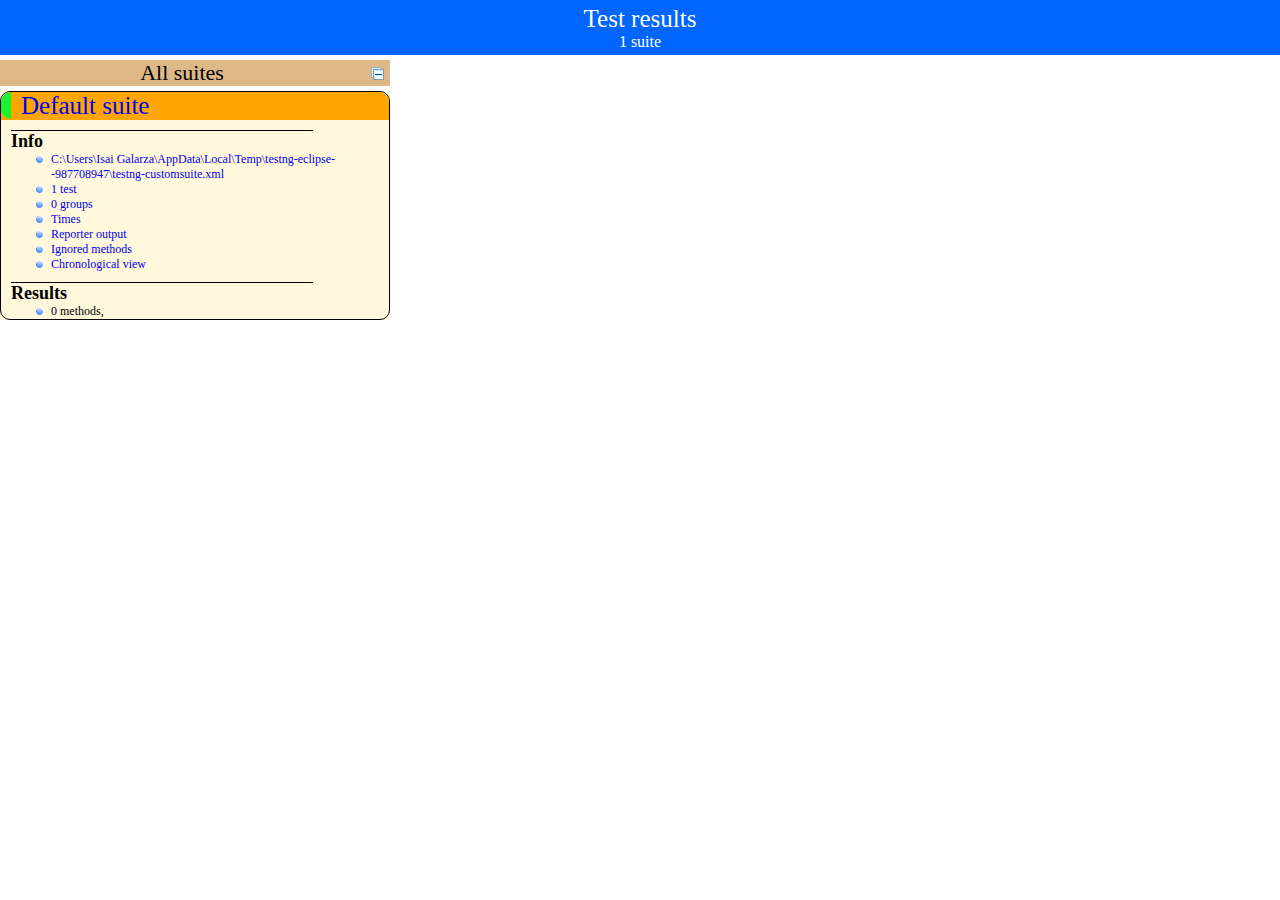
<file: kitchensink-rf/test-output/index.html>
<!DOCTYPE html>

<html>
  <head>
  <title>TestNG reports</title>

    <link type="text/css" href="testng-reports.css" rel="stylesheet" />  
    <script type="text/javascript" src="jquery-1.7.1.min.js"></script>
    <script type="text/javascript" src="testng-reports.js"></script>
    <script type="text/javascript" src="https://www.google.com/jsapi"></script>
    <script type='text/javascript'>
      google.load('visualization', '1', {packages:['table']});
      google.setOnLoadCallback(drawTable);
      var suiteTableInitFunctions = new Array();
      var suiteTableData = new Array();
    </script>
    <!--
      <script type="text/javascript" src="jquery-ui/js/jquery-ui-1.8.16.custom.min.js"></script>
     -->
  </head>

  <body>
    <div class="top-banner-root">
      <span class="top-banner-title-font">Test results</span>
      <br/>
      <span class="top-banner-font-1">1 suite</span>
    </div> <!-- top-banner-root -->
    <div class="navigator-root">
      <div class="navigator-suite-header">
        <span>All suites</span>
        <a href="#" class="collapse-all-link" title="Collapse/expand all the suites">
          <img class="collapse-all-icon" src="collapseall.gif">
          </img> <!-- collapse-all-icon -->
        </a> <!-- collapse-all-link -->
      </div> <!-- navigator-suite-header -->
      <div class="suite">
        <div class="rounded-window">
          <div class="suite-header light-rounded-window-top">
            <a href="#" class="navigator-link" panel-name="suite-Default_suite">
              <span class="suite-name border-passed">Default suite</span>
            </a> <!-- navigator-link -->
          </div> <!-- suite-header light-rounded-window-top -->
          <div class="navigator-suite-content">
            <div class="suite-section-title">
              <span>Info</span>
            </div> <!-- suite-section-title -->
            <div class="suite-section-content">
              <ul>
                <li>
                  <a href="#" class="navigator-link " panel-name="test-xml-Default_suite">
                    <span>C:\Users\Isai Galarza\AppData\Local\Temp\testng-eclipse--987708947\testng-customsuite.xml</span>
                  </a> <!-- navigator-link  -->
                </li>
                <li>
                  <a href="#" class="navigator-link " panel-name="testlist-Default_suite">
                    <span class="test-stats">1 test</span>
                  </a> <!-- navigator-link  -->
                </li>
                <li>
                  <a href="#" class="navigator-link " panel-name="group-Default_suite">
                    <span>0 groups</span>
                  </a> <!-- navigator-link  -->
                </li>
                <li>
                  <a href="#" class="navigator-link " panel-name="times-Default_suite">
                    <span>Times</span>
                  </a> <!-- navigator-link  -->
                </li>
                <li>
                  <a href="#" class="navigator-link " panel-name="reporter-Default_suite">
                    <span>Reporter output</span>
                  </a> <!-- navigator-link  -->
                </li>
                <li>
                  <a href="#" class="navigator-link " panel-name="ignored-methods-Default_suite">
                    <span>Ignored methods</span>
                  </a> <!-- navigator-link  -->
                </li>
                <li>
                  <a href="#" class="navigator-link " panel-name="chronological-Default_suite">
                    <span>Chronological view</span>
                  </a> <!-- navigator-link  -->
                </li>
              </ul>
            </div> <!-- suite-section-content -->
            <div class="result-section">
              <div class="suite-section-title">
                <span>Results</span>
              </div> <!-- suite-section-title -->
              <div class="suite-section-content">
                <ul>
                  <li>
                    <span class="method-stats">0 methods,   </span>
                  </li>
                </ul>
              </div> <!-- suite-section-content -->
            </div> <!-- result-section -->
          </div> <!-- navigator-suite-content -->
        </div> <!-- rounded-window -->
      </div> <!-- suite -->
    </div> <!-- navigator-root -->
    <div class="wrapper">
      <div class="main-panel-root">
        <div panel-name="suite-Default_suite" class="panel Default_suite">
        </div> <!-- panel Default_suite -->
        <div panel-name="test-xml-Default_suite" class="panel">
          <div class="main-panel-header rounded-window-top">
            <span class="header-content">C:\Users\Isai Galarza\AppData\Local\Temp\testng-eclipse--987708947\testng-customsuite.xml</span>
          </div> <!-- main-panel-header rounded-window-top -->
          <div class="main-panel-content rounded-window-bottom">
            <pre>
&lt;?xml version=&quot;1.0&quot; encoding=&quot;UTF-8&quot;?&gt;
&lt;!DOCTYPE suite SYSTEM &quot;http://testng.org/testng-1.0.dtd&quot;&gt;
&lt;suite name=&quot;Default suite&quot;&gt;
  &lt;test verbose=&quot;2&quot; name=&quot;Default test&quot;&gt;
    &lt;classes&gt;
      &lt;class name=&quot;bo.com.qbit.demo.test.MemberRegistrationTest&quot;/&gt;
    &lt;/classes&gt;
  &lt;/test&gt; &lt;!-- Default test --&gt;
&lt;/suite&gt; &lt;!-- Default suite --&gt;
            </pre>
          </div> <!-- main-panel-content rounded-window-bottom -->
        </div> <!-- panel -->
        <div panel-name="testlist-Default_suite" class="panel">
          <div class="main-panel-header rounded-window-top">
            <span class="header-content">Tests for Default suite</span>
          </div> <!-- main-panel-header rounded-window-top -->
          <div class="main-panel-content rounded-window-bottom">
            <ul>
              <li>
                <span class="test-name">Default test (1 class)</span>
              </li>
            </ul>
          </div> <!-- main-panel-content rounded-window-bottom -->
        </div> <!-- panel -->
        <div panel-name="group-Default_suite" class="panel">
          <div class="main-panel-header rounded-window-top">
            <span class="header-content">Groups for Default suite</span>
          </div> <!-- main-panel-header rounded-window-top -->
          <div class="main-panel-content rounded-window-bottom">
          </div> <!-- main-panel-content rounded-window-bottom -->
        </div> <!-- panel -->
        <div panel-name="times-Default_suite" class="panel">
          <div class="main-panel-header rounded-window-top">
            <span class="header-content">Times for Default suite</span>
          </div> <!-- main-panel-header rounded-window-top -->
          <div class="main-panel-content rounded-window-bottom">
            <div class="times-div">
              <script type="text/javascript">
suiteTableInitFunctions.push('tableData_Default_suite');
function tableData_Default_suite() {
var data = new google.visualization.DataTable();
data.addColumn('number', 'Number');
data.addColumn('string', 'Method');
data.addColumn('string', 'Class');
data.addColumn('number', 'Time (ms)');
data.addRows(0);
window.suiteTableData['Default_suite']= { tableData: data, tableDiv: 'times-div-Default_suite'}
return data;
}
              </script>
              <div id="times-div-Default_suite">
              </div> <!-- times-div-Default_suite -->
            </div> <!-- times-div -->
          </div> <!-- main-panel-content rounded-window-bottom -->
        </div> <!-- panel -->
        <div panel-name="reporter-Default_suite" class="panel">
          <div class="main-panel-header rounded-window-top">
            <span class="header-content">Reporter output for Default suite</span>
          </div> <!-- main-panel-header rounded-window-top -->
          <div class="main-panel-content rounded-window-bottom">
          </div> <!-- main-panel-content rounded-window-bottom -->
        </div> <!-- panel -->
        <div panel-name="ignored-methods-Default_suite" class="panel">
          <div class="main-panel-header rounded-window-top">
            <span class="header-content">0 ignored methods</span>
          </div> <!-- main-panel-header rounded-window-top -->
          <div class="main-panel-content rounded-window-bottom">
          </div> <!-- main-panel-content rounded-window-bottom -->
        </div> <!-- panel -->
        <div panel-name="chronological-Default_suite" class="panel">
          <div class="main-panel-header rounded-window-top">
            <span class="header-content">Methods in chronological order</span>
          </div> <!-- main-panel-header rounded-window-top -->
          <div class="main-panel-content rounded-window-bottom">
          </div> <!-- main-panel-content rounded-window-bottom -->
        </div> <!-- panel -->
      </div> <!-- main-panel-root -->
    </div> <!-- wrapper -->
  </body>
</html>
</file>
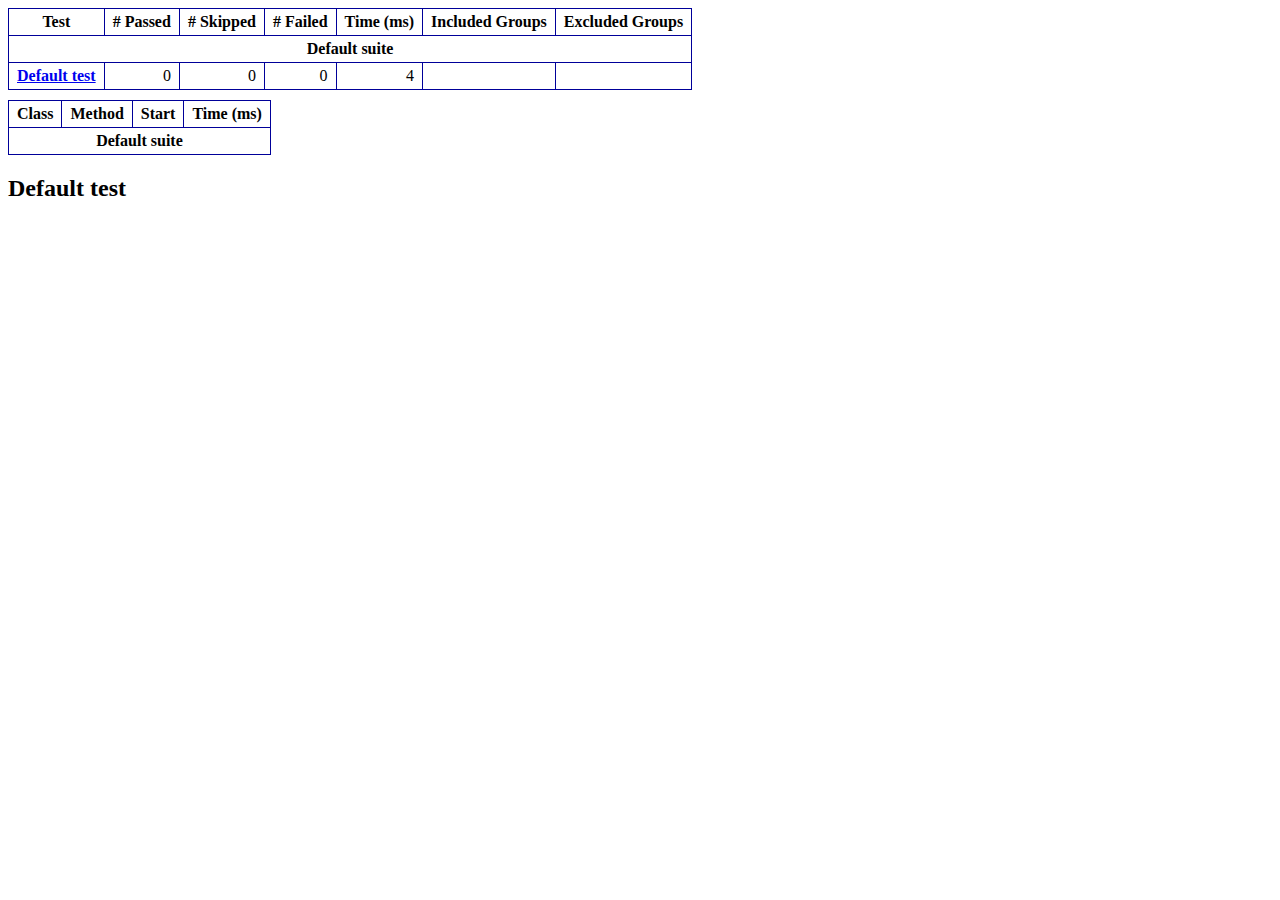
<file: kitchensink-rf/test-output/emailable-report.html>
<!DOCTYPE html PUBLIC "-//W3C//DTD XHTML 1.1//EN" "http://www.w3.org/TR/xhtml11/DTD/xhtml11.dtd">
<html xmlns="http://www.w3.org/1999/xhtml"><head><title>TestNG Report</title><style type="text/css">table {margin-bottom:10px;border-collapse:collapse;empty-cells:show}th,td {border:1px solid #009;padding:.25em .5em}th {vertical-align:bottom}td {vertical-align:top}table a {font-weight:bold}.stripe td {background-color: #E6EBF9}.num {text-align:right}.passedodd td {background-color: #3F3}.passedeven td {background-color: #0A0}.skippedodd td {background-color: #DDD}.skippedeven td {background-color: #CCC}.failedodd td,.attn {background-color: #F33}.failedeven td,.stripe .attn {background-color: #D00}.stacktrace {white-space:pre;font-family:monospace}.totop {font-size:85%;text-align:center;border-bottom:2px solid #000}</style></head><body><table><tr><th>Test</th><th># Passed</th><th># Skipped</th><th># Failed</th><th>Time (ms)</th><th>Included Groups</th><th>Excluded Groups</th></tr><tr><th colspan="7">Default suite</th></tr><tr><td><a href="#t0">Default test</a></td><td class="num">0</td><td class="num">0</td><td class="num">0</td><td class="num">4</td><td></td><td></td></tr></table><table><thead><tr><th>Class</th><th>Method</th><th>Start</th><th>Time (ms)</th></tr></thead><tbody><tr><th colspan="4">Default suite</th></tr></tbody><tbody id="t0"></tbody></table><h2>Default test</h2></body></html>
</file>
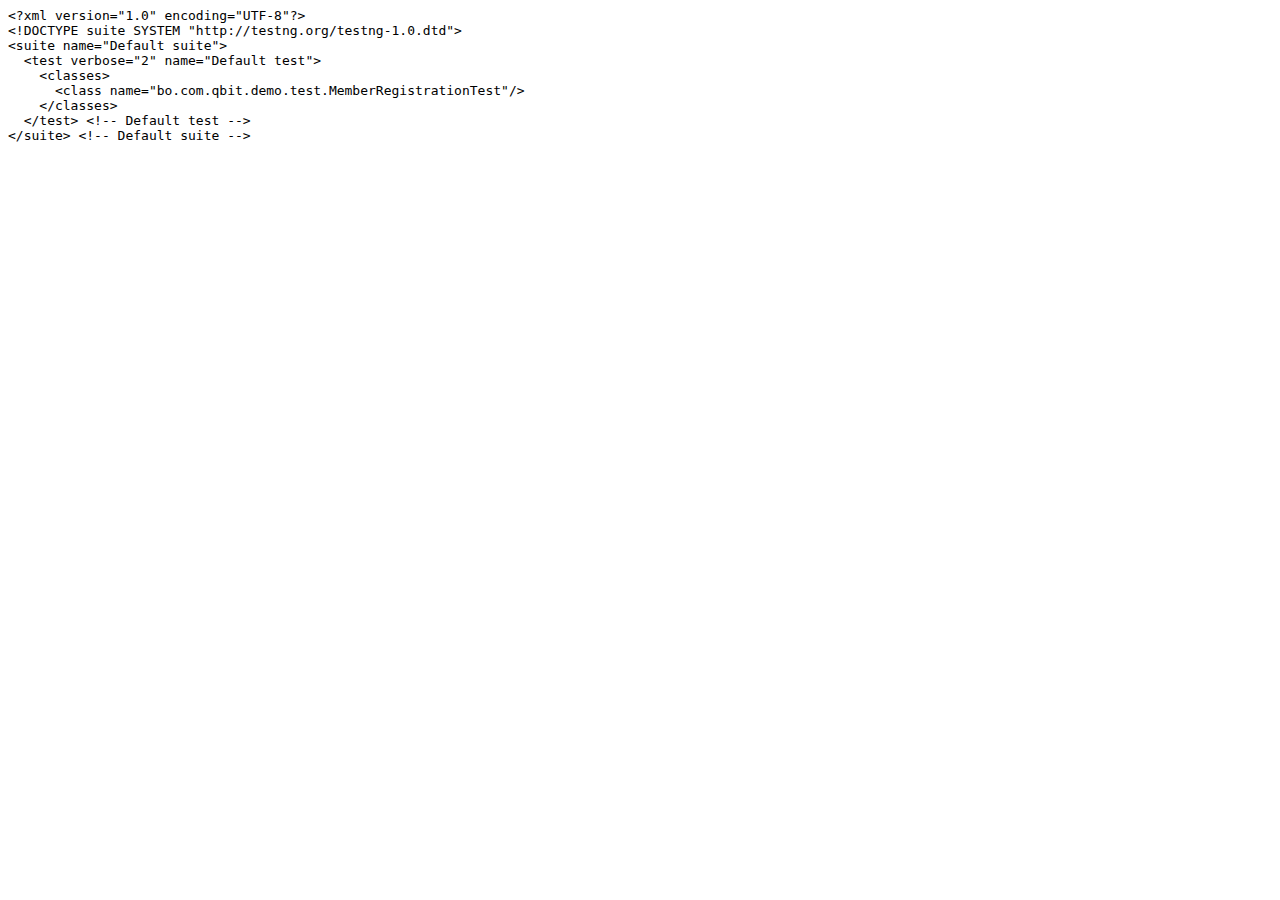
<file: kitchensink-rf/test-output/old/Default suite/testng.xml.html>
<html><head><title>testng.xml for Default suite</title></head><body><tt>&lt;?xml&nbsp;version="1.0"&nbsp;encoding="UTF-8"?&gt;<br/>&lt;!DOCTYPE&nbsp;suite&nbsp;SYSTEM&nbsp;"http://testng.org/testng-1.0.dtd"&gt;<br/>&lt;suite&nbsp;name="Default&nbsp;suite"&gt;<br/>&nbsp;&nbsp;&lt;test&nbsp;verbose="2"&nbsp;name="Default&nbsp;test"&gt;<br/>&nbsp;&nbsp;&nbsp;&nbsp;&lt;classes&gt;<br/>&nbsp;&nbsp;&nbsp;&nbsp;&nbsp;&nbsp;&lt;class&nbsp;name="bo.com.qbit.demo.test.MemberRegistrationTest"/&gt;<br/>&nbsp;&nbsp;&nbsp;&nbsp;&lt;/classes&gt;<br/>&nbsp;&nbsp;&lt;/test&gt;&nbsp;&lt;!--&nbsp;Default&nbsp;test&nbsp;--&gt;<br/>&lt;/suite&gt;&nbsp;&lt;!--&nbsp;Default&nbsp;suite&nbsp;--&gt;<br/></tt></body></html>
</file>
<file: kitchensink-rf/test-output/testng-reports.css>
body {
    margin: 0px 0px 5px 5px;
}

ul {
    margin: 0px;
}

li {
    list-style-type: none;
}

a {
    text-decoration: none;
}

a:hover {
    text-decoration: underline;
}

.navigator-selected {
    background: #ffa500;
}

.wrapper {
    position: absolute;
    top: 60px;
    bottom: 0;
    left: 400px;
    right: 0;
    overflow: auto;
}

.navigator-root {
    position: absolute;
    top: 60px;
    bottom: 0;
    left: 0;
    width: 400px;
    overflow-y: auto;
}

.suite {
    margin: 0px 10px 10px 0px;
    background-color: #fff8dc;
}

.suite-name {
    padding-left: 10px;
    font-size: 25px;
    font-family: Times;
}

.main-panel-header {
    padding: 5px;
    background-color: #9FB4D9; //afeeee;
    font-family: monospace;
    font-size: 18px;
}

.main-panel-content {
    padding: 5px;
    margin-bottom: 10px;
    background-color: #DEE8FC; //d0ffff;
}

.rounded-window {
    border-radius: 10px;
    border-style: solid;
    border-width: 1px;
}

.rounded-window-top {
    border-top-right-radius: 10px 10px;
    border-top-left-radius: 10px 10px;
    border-style: solid;
    border-width: 1px;
    overflow: auto;
}

.light-rounded-window-top {
    border-top-right-radius: 10px 10px;
    border-top-left-radius: 10px 10px;
}

.rounded-window-bottom {
    border-style: solid;
    border-width: 0px 1px 1px 1px;
    border-bottom-right-radius: 10px 10px;
    border-bottom-left-radius: 10px 10px;
    overflow: auto;
}

.method-name {
    font-size: 12px;
    font-family: monospace;
}

.method-content {
    border-style: solid;
    border-width: 0px 0px 1px 0px;
    margin-bottom: 10;
    padding-bottom: 5px;
    width: 80%;
}

.parameters {
    font-size: 14px;
    font-family: monospace;
}

.stack-trace {
    white-space: pre;
    font-family: monospace;
    font-size: 12px;
    font-weight: bold;
    margin-top: 0px;
    margin-left: 20px;
}

.testng-xml {
    font-family: monospace;
}

.method-list-content {
    margin-left: 10px;
}

.navigator-suite-content {
    margin-left: 10px;
    font: 12px 'Lucida Grande';
}

.suite-section-title {
    margin-top: 10px;
    width: 80%;
    border-style: solid;
    border-width: 1px 0px 0px 0px;
    font-family: Times;
    font-size: 18px;
    font-weight: bold;
}

.suite-section-content {
    list-style-image: url(bullet_point.png);
}

.top-banner-root {
    position: absolute;
    top: 0;
    height: 45px;
    left: 0;
    right: 0;
    padding: 5px;
    margin: 0px 0px 5px 0px;
    background-color: #0066ff;
    font-family: Times;
    color: #fff;
    text-align: center;
}

.top-banner-title-font {
    font-size: 25px;
}

.test-name {
    font-family: 'Lucida Grande';
    font-size: 16px;
}

.suite-icon {
    padding: 5px;
    float: right;
    height: 20;
}

.test-group {
    font: 20px 'Lucida Grande';
    margin: 5px 5px 10px 5px;
    border-width: 0px 0px 1px 0px;
    border-style: solid;
    padding: 5px;
}

.test-group-name {
    font-weight: bold;
}

.method-in-group {
    font-size: 16px;
    margin-left: 80px;
}

table.google-visualization-table-table {
    width: 100%;
}

.reporter-method-name {
    font-size: 14px;
    font-family: monospace;
}

.reporter-method-output-div {
    padding: 5px;
    margin: 0px 0px 5px 20px;
    font-size: 12px;
    font-family: monospace;
    border-width: 0px 0px 0px 1px;
    border-style: solid;
}

.ignored-class-div {
    font-size: 14px;
    font-family: monospace;
}

.ignored-methods-div {
    padding: 5px;
    margin: 0px 0px 5px 20px;
    font-size: 12px;
    font-family: monospace;
    border-width: 0px 0px 0px 1px;
    border-style: solid;
}

.border-failed {
    border-top-left-radius: 10px 10px;
    border-bottom-left-radius: 10px 10px;
    border-style: solid;
    border-width: 0px 0px 0px 10px;
    border-color: #f00;
}

.border-skipped {
    border-top-left-radius: 10px 10px;
    border-bottom-left-radius: 10px 10px;
    border-style: solid;
    border-width: 0px 0px 0px 10px;
    border-color: #edc600;
}

.border-passed {
    border-top-left-radius: 10px 10px;
    border-bottom-left-radius: 10px 10px;
    border-style: solid;
    border-width: 0px 0px 0px 10px;
    border-color: #19f52d;
}

.times-div {
    text-align: center;
    padding: 5px;
}

.suite-total-time {
    font: 16px 'Lucida Grande';
}

.configuration-suite {
    margin-left: 20px;
}

.configuration-test {
    margin-left: 40px;
}

.configuration-class {
    margin-left: 60px;
}

.configuration-method {
    margin-left: 80px;
}

.test-method {
    margin-left: 100px;
}

.chronological-class {
    background-color: #0ccff;
    border-style: solid;
    border-width: 0px 0px 1px 1px;
}

.method-start {
    float: right;
}

.chronological-class-name {
    padding: 0px 0px 0px 5px;
    color: #008;
}

.after, .before, .test-method {
    font-family: monospace;
    font-size: 14px;
}

.navigator-suite-header {
    font-size: 22px;
    margin: 0px 10px 5px 0px;
    background-color: #deb887;
    text-align: center;
}

.collapse-all-icon {
    padding: 5px;
    float: right;
}
</file>
